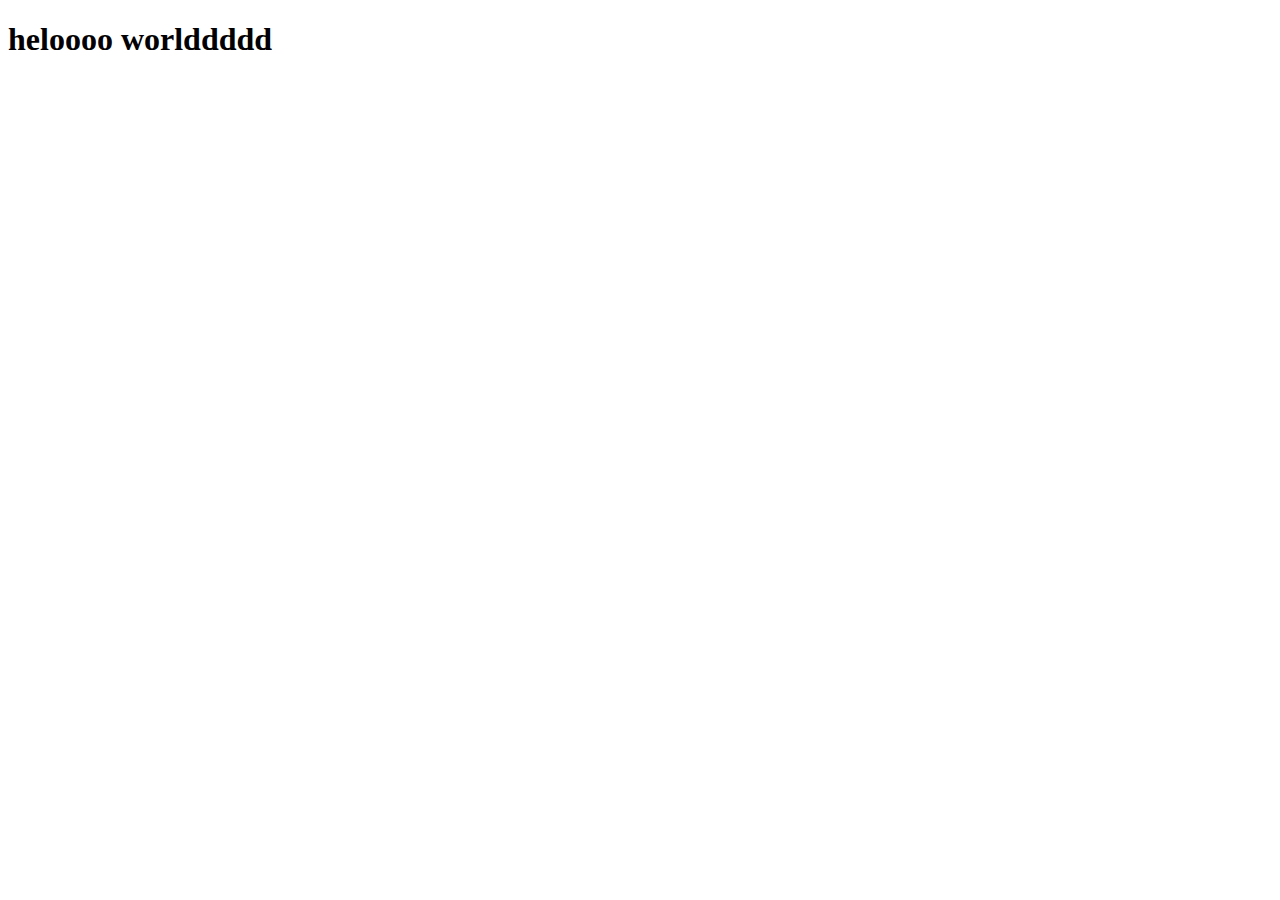
<file: rjay.html>
<!DOCTYPE html>
<html lang="en">
<head>
    <meta charset="UTF-8">
    <meta http-equiv="X-UA-Compatible" content="IE=edge">
    <meta name="viewport" content="width=device-width, initial-scale=1.0">
    <title>Document</title>
</head>
<body>
    <h1>heloooo worlddddd</h1>
</body>
</html>
</file>
